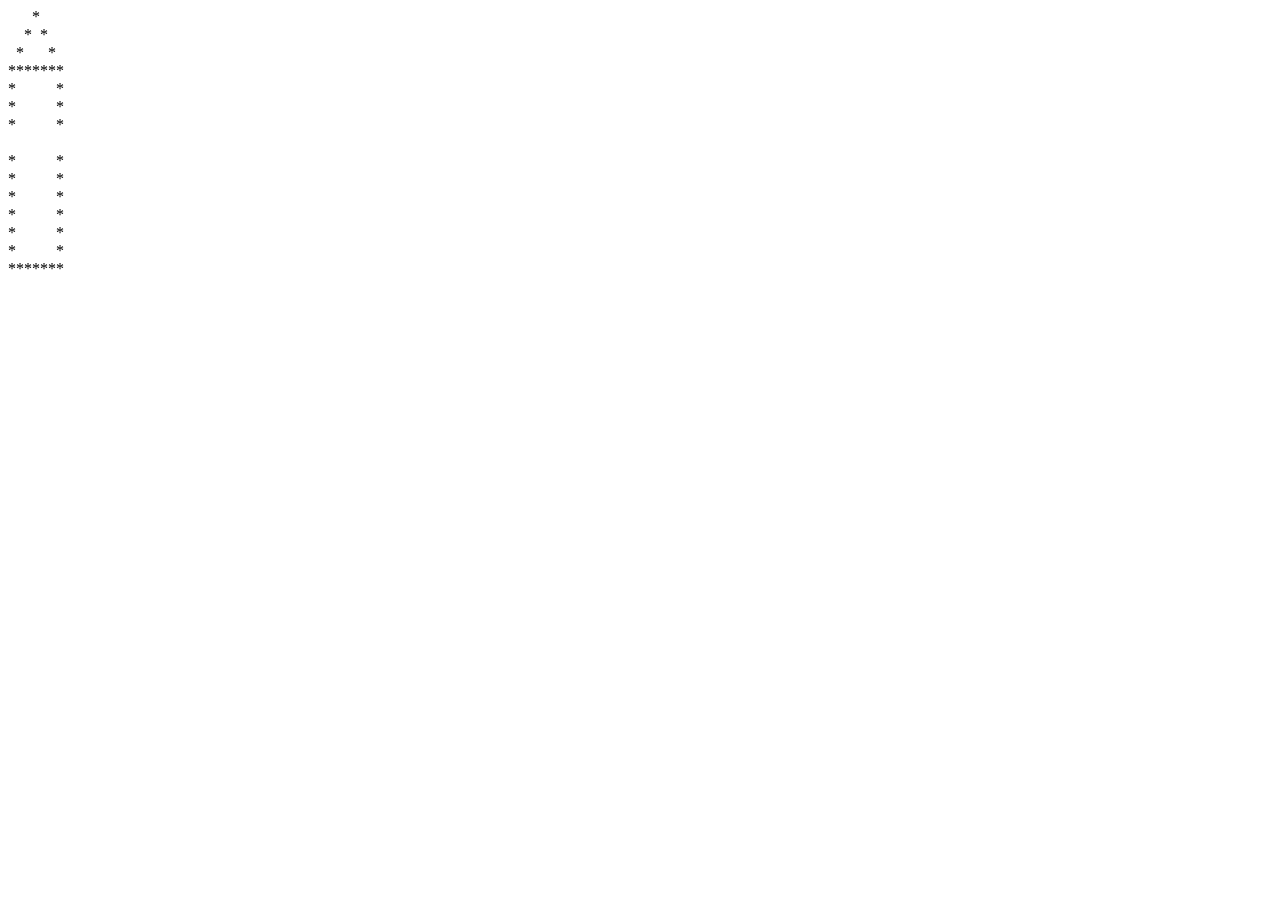
<file: alphabet.html>
<!DOCTYPE html>
<html lang="en">
<head>
    <meta charset="UTF-8">
    <meta name="viewport" content="width=device-width, initial-scale=1.0">
    <title>Document</title>
</head>
<body>
    <script>
        for(let j=1;j<=7;j++){
            for(let i=1;i<=7;i++){
                if(j==4||j+i==5||i==1&&j>=4||i==7&&j>=4||i-j==3){
                    document.write("*")
                }
                else{
                    document.write( "&nbsp;&nbsp")
                }
                
            }
            document.write("<br>")
        }
        document.write("<br>")

        for(let j=1;j<=7;j++){
            for(let i=1;i<=7;i++){
                if(i==1||j==7||i==7){
                    document.write("*")
                }
                else{
                    document.write( "&nbsp;&nbsp")
                }
                
            }
            document.write("<br>")
        }
    </script>
</body>
</html>
</file>
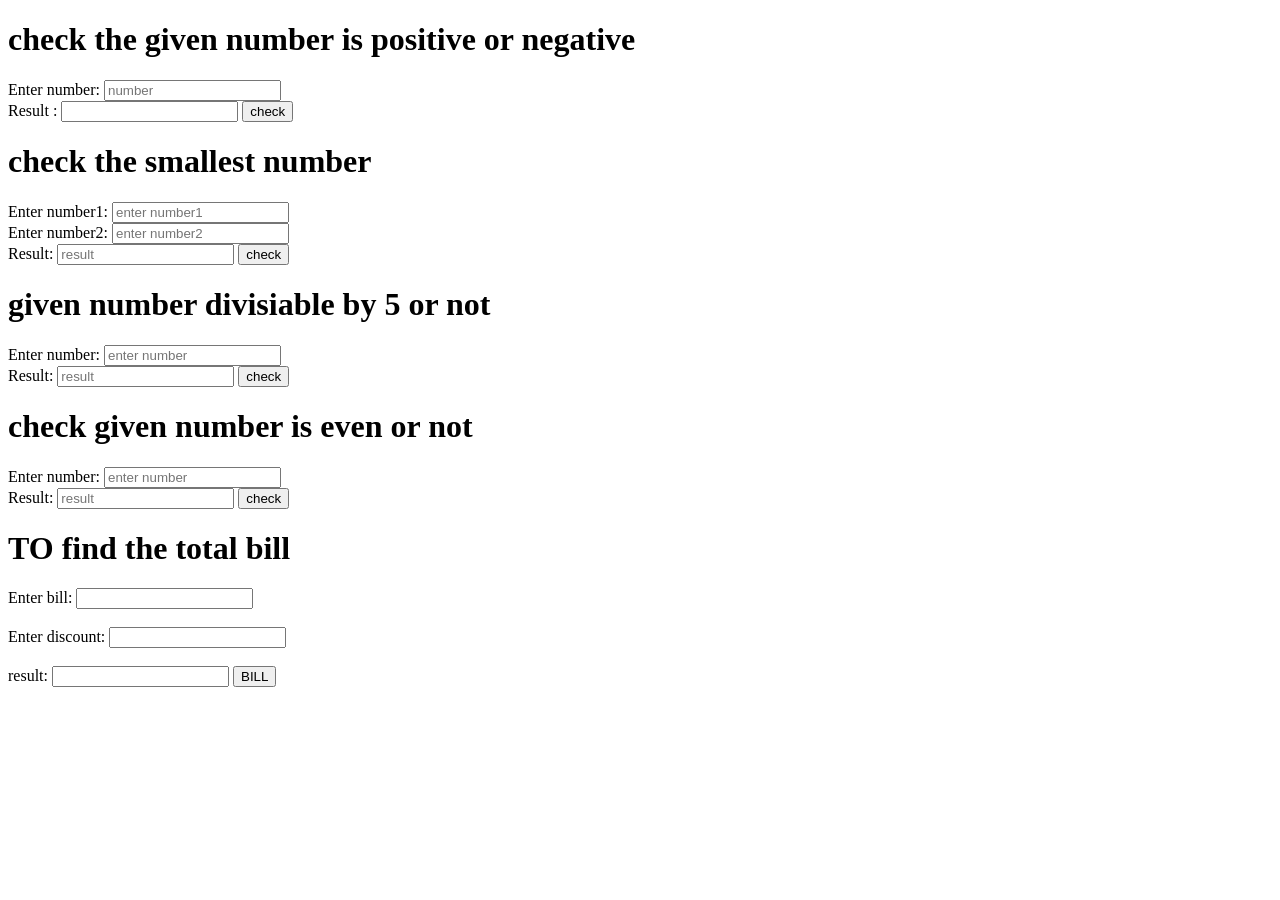
<file: condition.html>
<!DOCTYPE html>
<html lang="en">
<head>
    <meta charset="UTF-8">
    <meta name="viewport" content="width=device-width, initial-scale=1.0">
    <title>Document</title>
</head>
<body>
    <h1>check the given number is positive or negative</h1>
    <label for="">Enter number:</label>
    <input type="text" placeholder="number" id="num1"><br>
    <label for="">Result :</label>
    <input type ="text"  id="res" />
    <button onclick="number()">check</button>
    <script type="text/javascript" src="conditions.js"></script>

    <h1>check the smallest number</h1>
    <label for="">Enter number1:</label>
    <input type="text" placeholder="enter number1" id="n1"><br>
    <label for="">Enter number2:</label>
    <input type="text" placeholder="enter number2"  id="n2"><br>
    <label for="">Result:</label>
    <input type="text" placeholder="result" id="n3">
    <button onclick="small()">check</button>
    <script type="text/javascript" src="conditions.js"></script>

    <h1>given number divisiable by 5 or not</h1>
    <label for="">Enter number:</label>
    <input type="text" placeholder="enter number" id="nn1"><br>
    <label for="">Result:</label>
    <input type="text" placeholder="result" id="nn2">
    <button onclick="divisiable()">check</button>
    <script type="text/javascript" src="conditions.js"></script>

    <h1>check given number is even or not</h1>
    <label for="">Enter number:</label>
    <input type="text" placeholder="enter number" id="mm1"><br>
    <label for="">Result:</label>
    <input type="text" placeholder="result" id="mm2">
    <button onclick="even()">check</button>
    <script type="text/javascript" src="conditions.js"></script>


    <h1>TO find the total bill</h1>
    <label for="">Enter bill:</label>
    <input type="text" id="b1"><br><br>
    <label for="">Enter discount:</label>
    <input type="text" id="b2"><br><br>
    <label for="">result:</label>
    <input type="text" id="b3">
    <button onclick="bill()">BILL</button>
    <script type="text/javascript" src="conditions.js"></script>




    
</body>
</html>
</file>
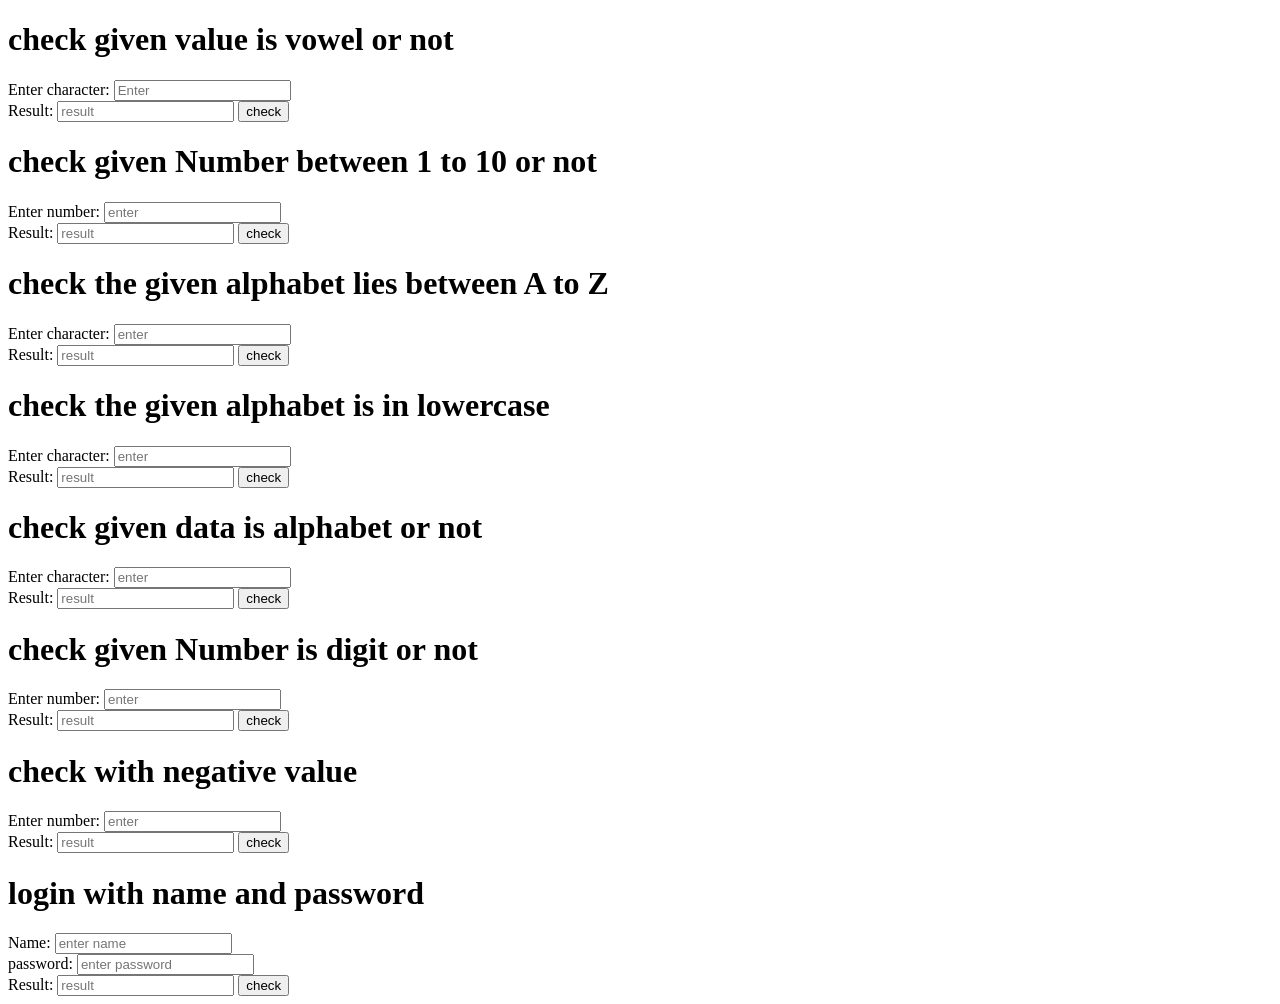
<file: if else.html>
<!DOCTYPE html>
<html lang="en">
<head>
    <meta charset="UTF-8">
    <meta name="viewport" content="width=device-width, initial-scale=1.0">
    <title>Document</title>
</head>
<body>
    <h1>check given value is vowel or not</h1>
    <label for="">Enter character:</label>
    <input type="text" placeholder="Enter" id="n1"><br>
    <label for="">Result:</label>
    <input type="text" placeholder="result" id="n2">
    <button onclick="vowel()">check</button>
    <script text="type/javascrit" src="if else.js"></script>

    <h1>check given Number  between 1 to 10 or not</h1>
    <label for="">Enter number:</label>
    <input type="text" placeholder="enter" id="m1"><br>
    <label for="">Result:</label>
    <input type="text" placeholder="result" id="m2">
    <button onclick="number()">check</button>
    <script text="type/javascrit" src="if else.js"></script>

    <h1>check the given alphabet lies between A to Z</h1>
    <label for="">Enter character:</label>
    <input type="text" placeholder="enter" id="nn1"><br>
    <label for="">Result:</label>
    <input type="text" placeholder="result" id="nn2">
    <button onclick="alphabet()">check</button>
    <script text="type/javascrit" src="if else.js"></script>

    <h1>check the given alphabet is in lowercase</h1>
    <label for="">Enter character:</label>
    <input type="text" placeholder="enter" id="ch1"><br>
    <label for="">Result:</label>
    <input type="text" placeholder="result" id="ch2">
    <button onclick="lowercase()">check</button>
    <script text="type/javascrit" src="if else.js"></script>

    <h1>check given data is alphabet or not</h1>
    <label for="">Enter character:</label>
    <input type="text" placeholder="enter" id="a1"><br>
    <label for="">Result:</label>
    <input type="text" placeholder="result" id="a2">
    <button onclick="alphabets()">check</button>
    <script text="type/javascrit" src="if else.js"></script>

    <h1>check given Number is  digit or not</h1>
    <label for="">Enter number:</label>
    <input type="text" placeholder="enter" id="aa1"><br>
    <label for="">Result:</label>
    <input type="text" placeholder="result" id="aa2">
    <button onclick="digit()">check</button>
    <script text="type/javascrit" src="if else.js"></script>

    <h1>check with negative value</h1>
    <label for="">Enter number:</label>
    <input type="text" placeholder="enter" id="bb1"><br>
    <label for="">Result:</label>
    <input type="text" placeholder="result" id="bb2">
    <button onclick="negative()">check</button>
    <script text="type/javascrit" src="if else.js"></script>

    <h1>login with name and password</h1>
    <label for="">Name:</label>
    <input type="text" placeholder="enter name" id="s1"><br>
    <label for="">password:</label>
    <input type="text" placeholder="enter password" id="s2"><br>
    <label for="">Result:</label>
    <input type="text" placeholder="result" id="s3">
    <button onclick="login()">check</button>
    <script text="type/javascrit" src="if else.js"></script>

    







</body>
</html>
</file>
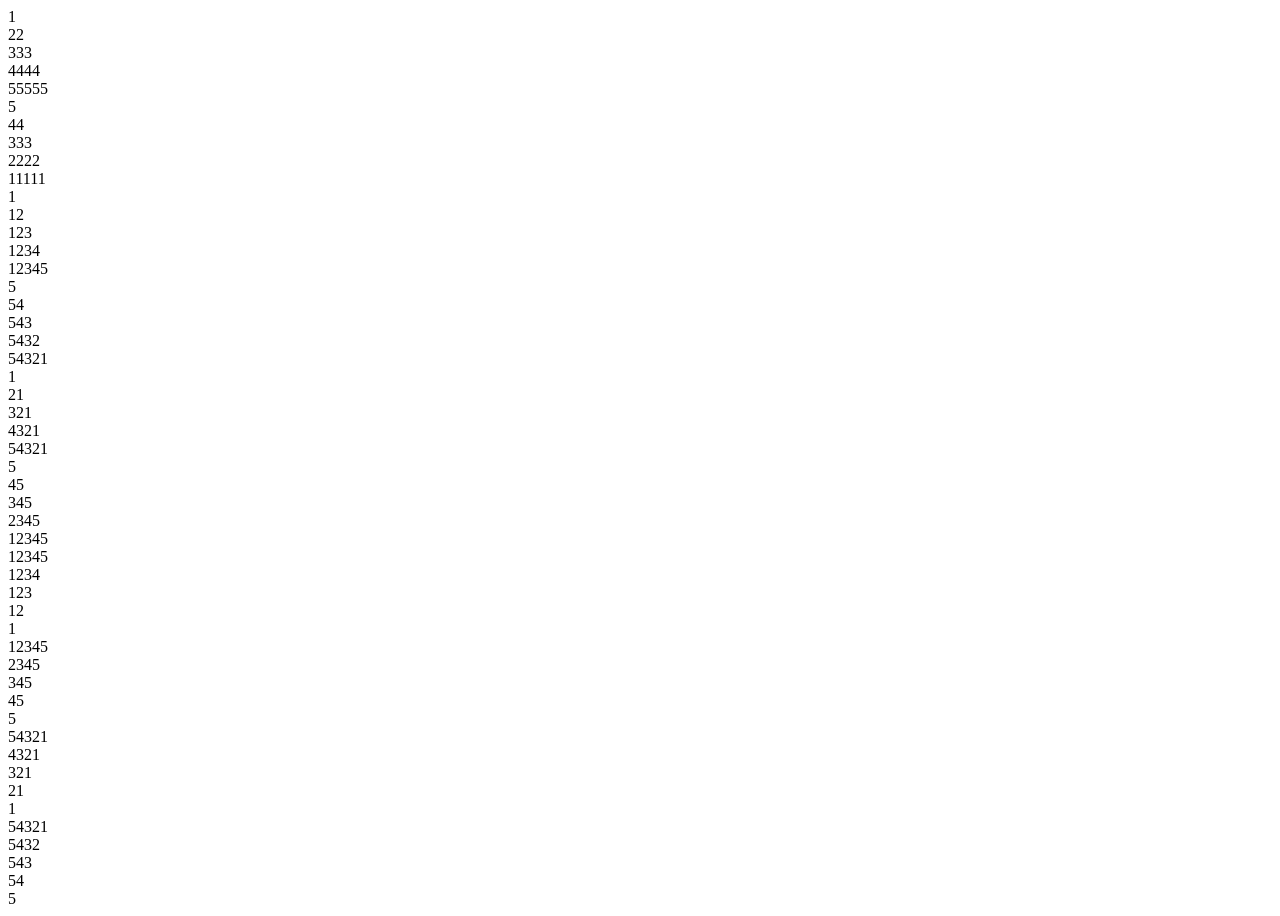
<file: patterns.html>
<!DOCTYPE html>
<html lang="en">
<head>
    <meta charset="UTF-8">
    <meta name="viewport" content="width=device-width, initial-scale=1.0">
    <title>Document</title>
</head>
<body>
    <script>
//1
//22
//333
//4444
//55555
        for(let j=1;j <= 5; j++){
            for(let i=1; i <= j; i++){
                document.write(j)
            }
            document.write("<br/>")
        }
//5
//44
//333
//2222
//11111

   for(let j=5; j >= 1; j--){
    for(let i=5; i >= j; i--){
        document.write(j)
    }
    document.write("<br/>")
   }

//1
//12
//123
//1234
//12345
    for(let j=1;j<=5;j++){
        for(let i=1;i<=j;i++){
            document.write(i)
        }
        document.write("<br/>")
    }
//5
//54
//543
//5432
//54321
    for(let j=5; j>=1; j--){
        for(let i=5; i>=j;i--){
            document.write(i)
        }
        document.write("<br/>")
    }
//1
//21
//321
//4321
//54321
    for(let j=1; j<=5;j++){
        for(i=j;i>=1;i--){
            document.write(i)
        }
        document.write("<br/>")
    }
//5
//45
//345
//4321
//54321
    for(let j=5;j>=1;j--){
        for(let i=j;i<=5;i++){
            document.write(i)
        }
        document.write("<br/>")
    }
//12345
//1234
//123
//12
//1
    for(let j=5;j>=1;j--){
        for(let i=1;i<=j;i++){
            document.write(i)
        }
        document.write("<br/>")
    }
//12345
//2345
//345
//45
//5
    for(let j=1 ;j<=5;j++){
        for(let i=j;i<=5;i++){
            document.write(i)
        }
        document.write("<br/>")
    }
//54321
//4321
//321
//21
//1
    for(let j=5; j>=1;j--){
        for(i=j;i>=1;i--){
            document.write(i)
        }
        document.write("<br/>")
    }
//54321
//5432
//543
//54
//5
    for(let j=1;j<=5;j++){
        for(let i=5;i>=j;i--){
            document.write(i)
        }
        document.write("<br/>")
    }


    </script>
</body>
</html>
</file>
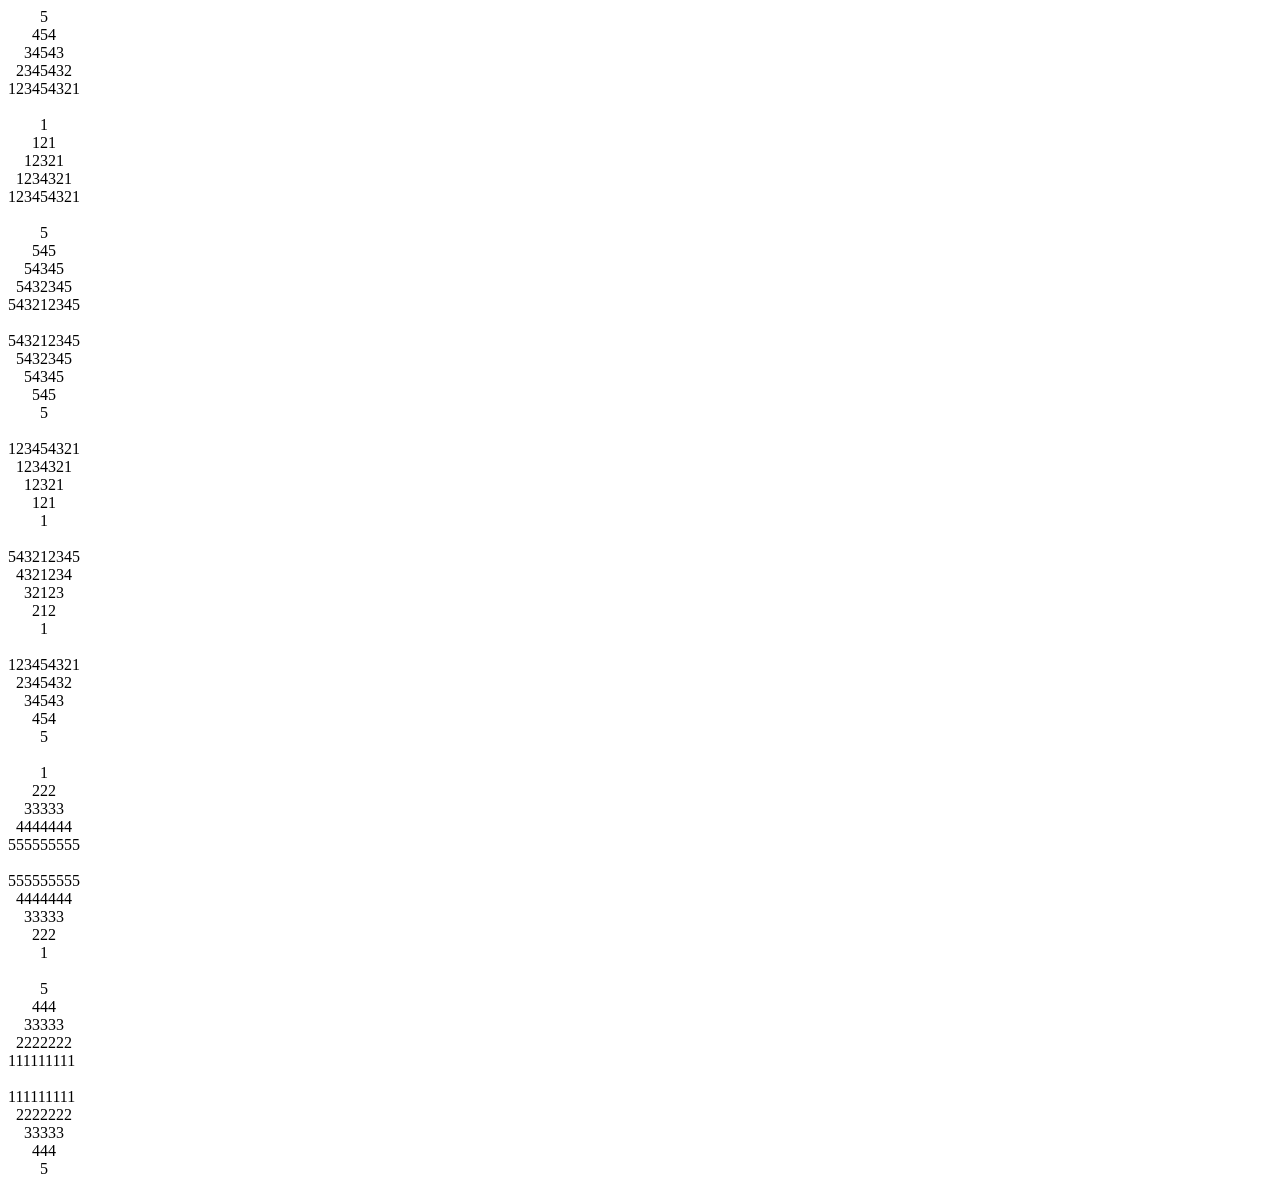
<file: pyramid.html>
<!DOCTYPE html>
<html lang="en">
<head>
    <meta charset="UTF-8">
    <meta name="viewport" content="width=device-width, initial-scale=1.0">
    <title>Document</title>
</head>
<body>
    <script>
    //      5
    //     454
    //    34543
    //   2345432
    //  123454321
    for(let j=5;j>=1;j--){
        for(let s=1;s<j;s++){
            document.write("&nbsp;&nbsp")
        }
        for(let i=j;i<=5;i++){
            document.write(i)
        }
        for(let k=4;k>=j;k--){
            document.write(k)
        }
        document.write("<br>")
    }
    document.write("<br>")

    //      1
    //     121
    //    12321
    //   1234321
    //  123454321
    for(j=1;j<=5;j++){
        for(let s=5;s>j;s--){
            document.write("&nbsp;&nbsp")
        }
        for(let i=1;i<=j;i++){
            document.write(i)
        }
        for(let k=j-1;k>=1;k--){
            document.write(k)
        }
        document.write("<br>")
    }
    document.write("<br>")
    //     5
    //    545
    //   54345
    //  5432345
    // 543212345

        for(let j=5;j>=1;j--){
            for(let s=1;s<j;s++){
                document.write("&nbsp;&nbsp")
            }
            for(let i=5;i>=j;i--){
                document.write(i)
            }
            for(let k=j+1;k<=5;k++){
                document.write(k)
            }
            document.write("<br>")
        }
        document.write("<br>")
    
        //543212345
        // 5432345
        //  54345
        //   545
        //    5
        for(let j=1;j<=5;j++){
            for(let s=1;s<j;s++){
                document.write("&nbsp;&nbsp")
            }
            for(let i=5;i>=j;i--){
                document.write(i)
            }
            for(let k=j+1;k<=5;k++){
                document.write(k)
            }
            document.write("<br>")
        }
        document.write("<br>")

        //123454321
        // 1234321
        //  12321
        //   121
        //    1
        for(let j=5;j>=1;j--){
            for(let s=5;s>j;s--){
                document.write("&nbsp;&nbsp")
            }
            for(let i=1;i<=j;i++){
                document.write(i)
            }
            for(let k=j-1;k>=1;k--){
                document.write(k)
            }
            document.write("<br>")
        }
        document.write("<br>")
    //543212345
    // 4321234
    //  32123
    //   212
    //    1
         for(let j=5;j>=1;j--){
            for(let s=5;s>j;s--){
                document.write("&nbsp;&nbsp")
            }
            for(let i=j;i>=1;i--){
                document.write(i)
            }
            for(let k=2;k<=j;k++){
                document.write(k)
            }
            document.write("<br>")
        }
        document.write("<br>")

    //123454321
    // 2345432
    //  34543
    //   454
    //    5
        for(let j=1;j<=5;j++){
            for(let s=1;s<j;s++){
                document.write("&nbsp;&nbsp")
            }
            for(let i=j;i<=5;i++){
                document.write(i)
            }
            for(let k=4;k>=j;k--){
                document.write(k)
            }
            document.write("<br>")
        }
        document.write("<br>")
    
    //    1
    //   222
    //  33333
    // 4444444
    //555555555
    for(let j=1;j<=5;j++){
        for(let s=5;s>j;s--){
            document.write("&nbsp;&nbsp")
        }
        for(let i=1;i<=j;i++){
            document.write(j)
        }
        for(let k=1;k<=j-1;k++){
            document.write(j)
        }
        document.write("<br>")
    }
    document.write("<br>")
    // 555555555
    //  4444444
    //   33333
    //    222
    //     1
        for(let j=5;j>=1;j--){
        for(let s=4;s>=j;s--){
            document.write("&nbsp;&nbsp")
        }
        for(let i=1;i<=j;i++){
            document.write(j)
        }
        for(let k=1;k<=j-1;k++){
            document.write(j)
        }
        document.write("<br>")
    }
    document.write("<br>")
    //     5
    //    444
    //   33333
    //  2222222
    // 111111111
        for(let j=5;j>=1;j--){
            for(let  s=1;s<j;s++){
                document.write("&nbsp;&nbsp;")
            }
            for(let i=5;i>=j;i--){
                document.write(j)
            }
            for(let k=4;k>=j;k--){
                document.write(j)
            }
            document.write("<br>")
        }
         document.write("<br>")
    // 111111111
    //  2222222
    //   33333
    //    444
    //     5

    for(let j=1;j<=5;j++){
            for(let s=1;s<j;s++){
                document.write("&nbsp;&nbsp;")
            }
            for(let i=5;i>=j;i--){
                document.write(j)
            }
            for(let k=4;k>=j;k--){
                document.write(j)
            }
            document.write("<br>")
        }



        

    </script>
</body>
</html>
</file>
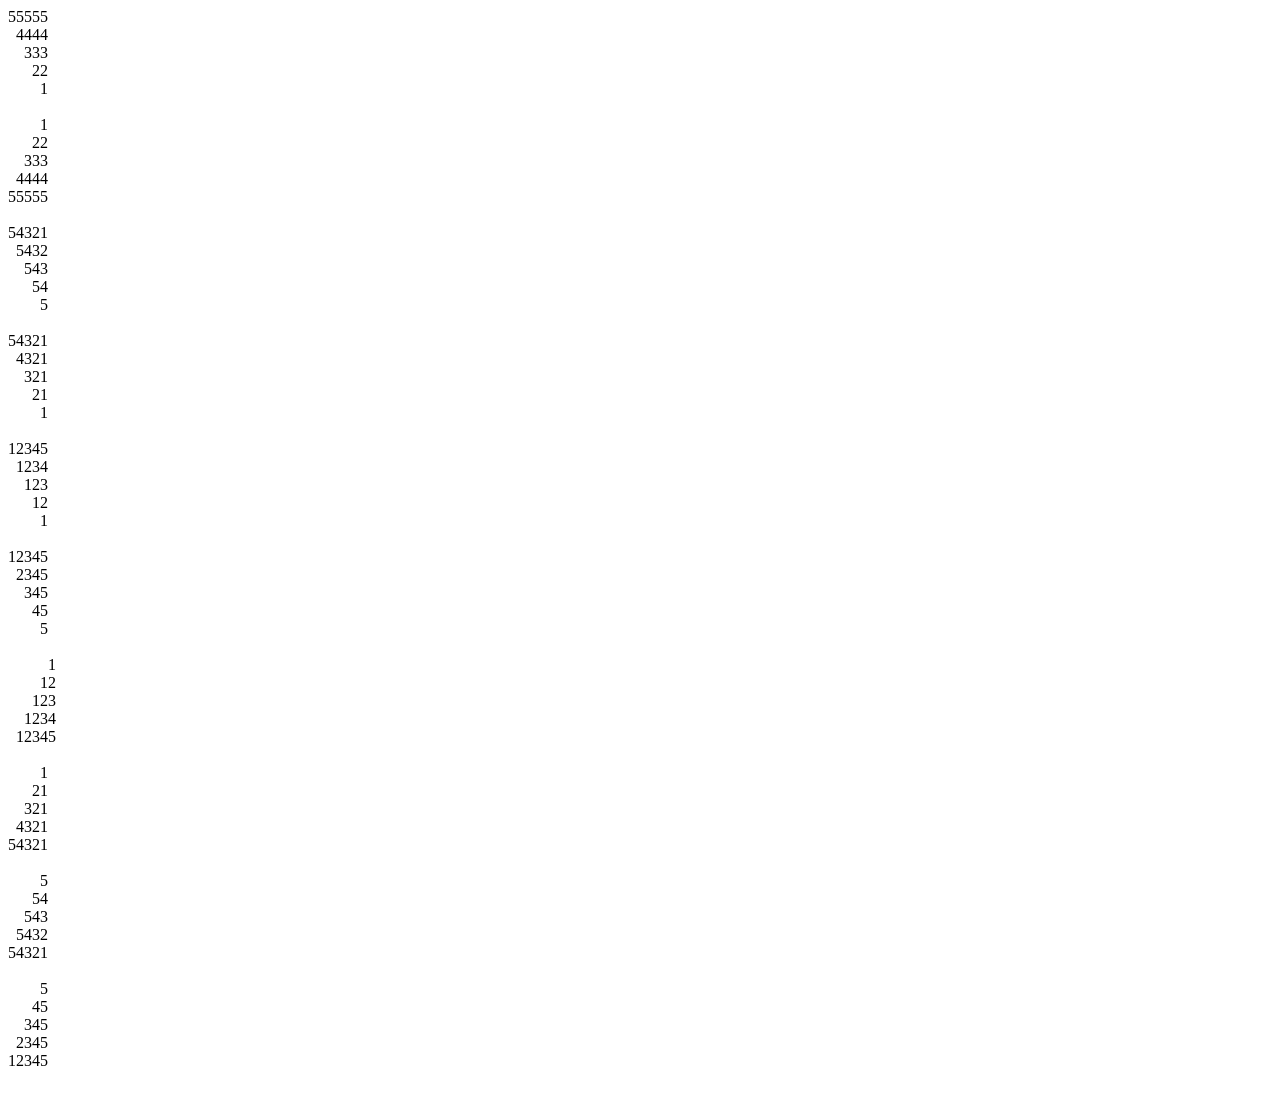
<file: rightpatterns.html>
<!DOCTYPE html>
<html lang="en">
<head>
    <meta charset="UTF-8">
    <meta name="viewport" content="width=device-width, initial-scale=1.0">
    <title>Document</title>
</head>
<body>
    <script>
//55555
// 4444
//  333
//   22
//    1
       
        for(let j=5;j>=1;j--){
            for(let s=5;s>j;s--){
                document.write("&nbsp;&nbsp;")
            }
            for(let i=1;i<=j;i++){
                document.write(j)
            }
            document.write("<br>")
        }
        document.write("<br>") 

//    1
//   22
//  333
// 4444
//55555
    for(let j=1;j<=5;j++){
        for(let s=5;s>j;s--){
            document.write("&nbsp;&nbsp")
        }
        for(let i=1;i<=j;i++){
            document.write(j)
        }
        document.write("<br/>")
    } 
    document.write("<br>")
//54321
// 5432
//  543
//   54
//    5
    for(let j=1;j<=5;j++){
        for(let s=1;s<j;s++){
            document.write("&nbsp;&nbsp")
        }
        for(let i=5;i>=j;i--){
            document.write(i)
        }
        document.write("<br>")
    }
    document.write("<br>")
//54321
// 4321
//  321
//   21
//    1
    for(let j=5;j>=1;j--){
        for(let s=5;s>j;s--){
            document.write("&nbsp;&nbsp")
        }
        for(let i=j;i>=1;i--){
            document.write(i)
        }
        document.write("<br>")
    }
    document.write("<br>")

//12345
// 1234
//  123
//   12
//    1
    for(let j=5;j>=1;j--){
        for(let s=5;s>j;s--){
            document.write("&nbsp;&nbsp")
        }
        for(let i=1;i<=j;i++){
            document.write(i)
        }
        document.write("<br>")
    }
    document.write("<br>")

//12345
// 2345
//  345
//   45
//    5
    for(let j=1;j<=5;j++){
        for(let s=1;s<j;s++){
            document.write("&nbsp;&nbsp")
        }
        for(let i=j;i<=5;i++){
            document.write(i)
        }
        document.write("<br>")
    }
    document.write("<br>")

//    1
//   12
//  123
// 1234
//12345
    for(let j=1;j<=5;j++){
        for(let s=j;s<=5;s++){
            document.write("&nbsp;&nbsp")
        }
        for(let i=1;i<=j;i++){
            document.write(i)
        }
        document.write("<br>")
    }
    document.write("<br>")

//    1
//   21
//  321
// 4321
//54321
    for(let j=1;j<=5;j++){
        for(let s=5;s>j;s--){
            document.write("&nbsp;&nbsp")
        }
        for(let i=j;i>=1;i--){
            document.write(i)
        }
        document.write("<br>")
    }
    document.write("<br>")

//     5
//    54
//   543
//  5432
// 54321
    for(let j=5;j>=1;j--){
        for(let s=1;s<j;s++){
            document.write("&nbsp;&nbsp")
        }
        for(let i=5;i>=j;i--){
            document.write(i)
        }
        document.write("<br>")
    }
    document.write("<br>")

//     5
//    45
//   345
//  2345
// 12345
    for(let j=5;j>=1;j--){
        for(let s=1;s<j;s++){
            document.write("&nbsp;&nbsp")
        }
        for(let i=j;i<=5;i++){
            document.write(i)
        }
        document.write("<br>")
    }
    document.write("<br>")

    
    
    </script>
</body>
</html>
</file>
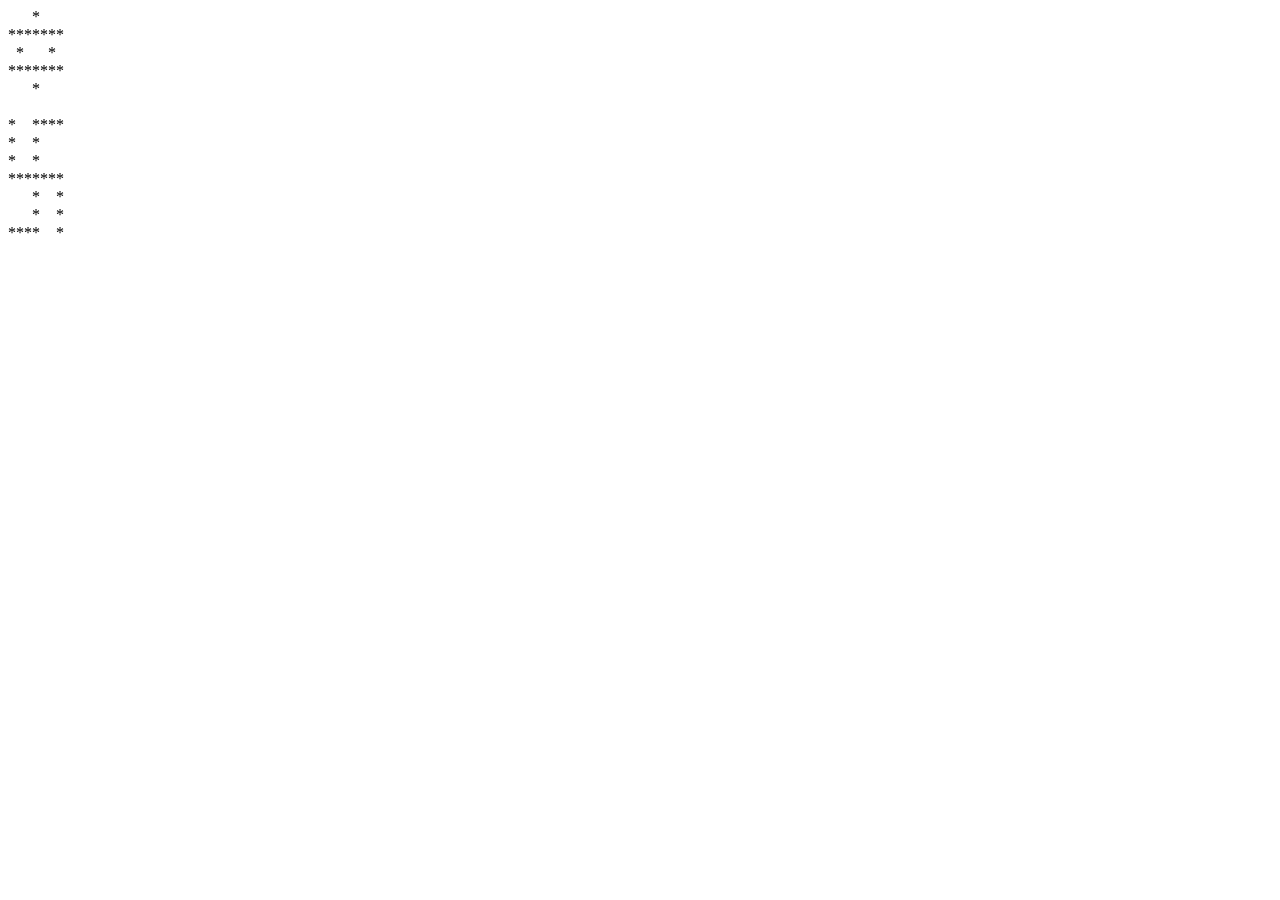
<file: singelpattern.html>
<!DOCTYPE html>
<html lang="en">
<head>
    <meta charset="UTF-8">
    <meta name="viewport" content="width=device-width, initial-scale=1.0">
    <title>Document</title>
</head>
<body>
    <script>
        
for(let j=1;j<=5;j++){
    for(i=1;i<=7;i++){
        if(j==2||j==4||j==1&&i==4||j==3&&i==2||j==3&&i==6||j==5&&i==4)
{
            document.write("*")
        }
        else{
            document.write("&nbsp;&nbsp")
        }
    }
    document.write("<br>")
}
document.write("<br>")

//swastik
        for(let j=1;j<=7;j++){
            for(let i=1;i<=7;i++){
                if(j==4||i==4||i==1&&j<=4||i==7&&j>=4||j==7&&i<=4||j==1&&i>=4){
                    document.write("*")
                }
                else{
                    document.write( "&nbsp;&nbsp")
                }
                
            }
            document.write("<br>")
        }

    </script>
</body>
</html>
</file>
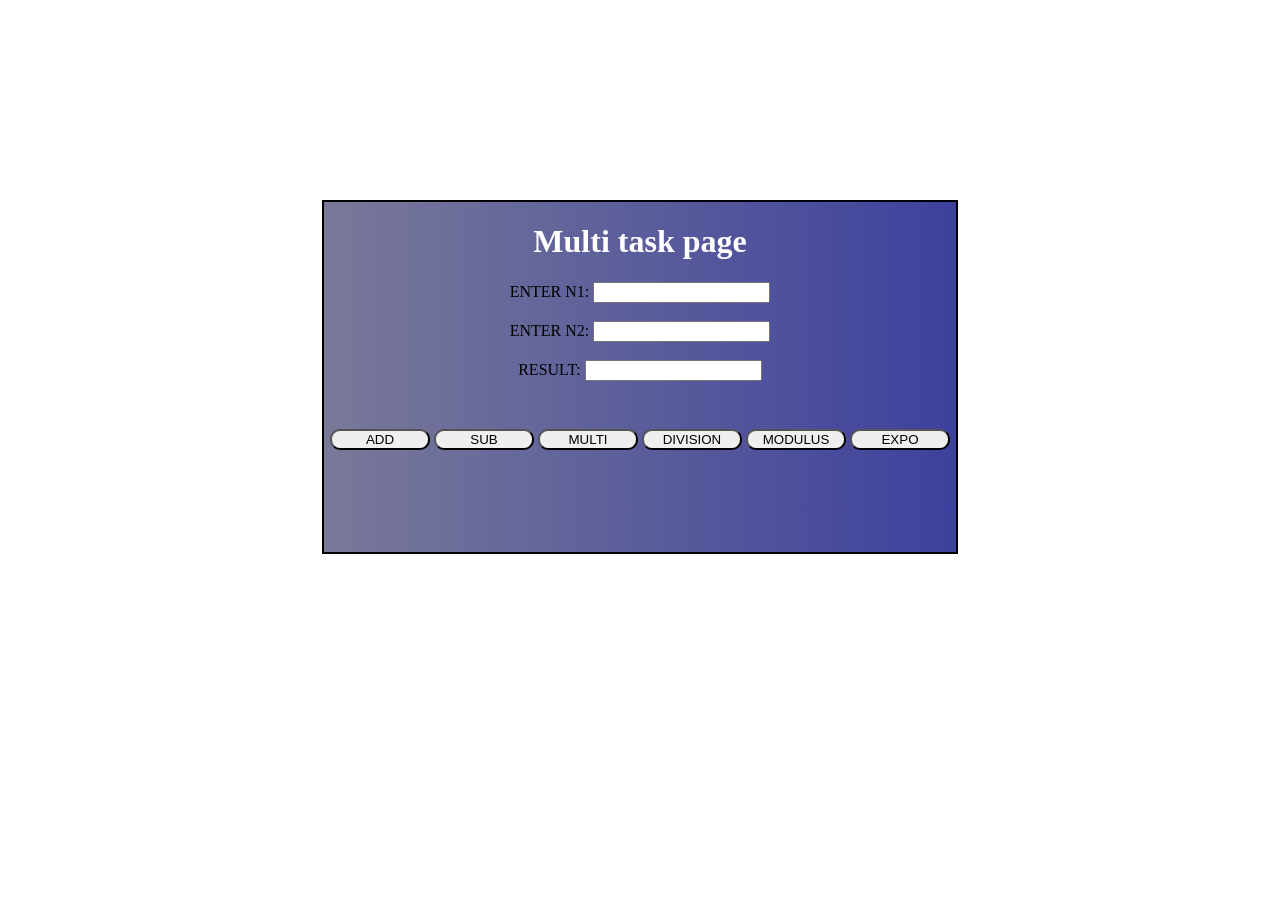
<file: task1.html>
<!DOCTYPE html>
<html lang="en">
<head>
    <meta charset="UTF-8">
    <meta name="viewport" content="width=device-width, initial-scale=1.0">
    <title>Document</title>
    <script>
       function  addition(){
         var num1=parseInt(document.getElementById("t1").value);
        var num2=parseInt(document.getElementById("t2").value);
        var sum=num1+num2
        var sum=document.getElementById("t3").value=sum;
       }
       function  subtraction(){
         var num1=parseInt(document.getElementById("t1").value);
        var num2=parseInt(document.getElementById("t2").value);
        var sum=num1-num2
        var sum=document.getElementById("t3").value=sum;
       }
        function  multiplication(){
         var num1=parseInt(document.getElementById("t1").value);
        var num2=parseInt(document.getElementById("t2").value);
        var sum=num1*num2
        var sum=document.getElementById("t3").value=sum;
       }
        function  division(){
         var num1=parseInt(document.getElementById("t1").value);
        var num2=parseInt(document.getElementById("t2").value);
        var sum=num1/num2
        var sum=document.getElementById("t3").value=sum;
       }
        function  modulus(){
         var num1=parseInt(document.getElementById("t1").value);
        var num2=parseInt(document.getElementById("t2").value);
        var sum=num1%num2
        var sum=document.getElementById("t3").value=sum;
       }
       function  expo(){
         var num1=parseInt(document.getElementById("t1").value);
        var num2=parseInt(document.getElementById("t2").value);
        var sum=num1**num2
        var sum=document.getElementById("t3").value=sum;
       }
    </script>
    <style>
        .parent{
            display: flex;
            align-items: center;
            justify-content: center;
            margin-top: 200px;
        }
        .container{
            width: 50%;
            background-image:linear-gradient(90deg,rgb(121, 121, 153),rgb(61, 65, 157)) ;
            border: 2px solid black;
            text-align: center;
            height: 350px;
        }
        button{
            margin-top: 30px ;
            width: 100px;
            border-radius: 10px;
            text-align: center;

        }
        button:hover{
            background:rgb(213, 108, 126);
        }
        h1{
            color:white;
        }
    </style>
</head>
<body>
    <div class="parent"> 
    <div class="container">
        <h1 id="head">Multi task page</h1>
        <label for="">ENTER N1:</label>
    <input type="text" id="t1">
    <br><br>
    <label for="">ENTER N2:</label>
    <input type="text" id="t2">
    <br><br>
    <label for="">RESULT:</label>
    <input type="text" id="t3">
    <br>
    <br>
    <button onclick="addition()">ADD</button>
    <button onclick="subtraction()">SUB</button>
    <button onclick="multiplication()">MULTI</button>
    <button onclick="division()">DIVISION</button>
    <button onclick="modulus()">MODULUS</button>
    <button onclick="expo()">EXPO</button>
    </div>
    </div>
</body>
</html>
</file>
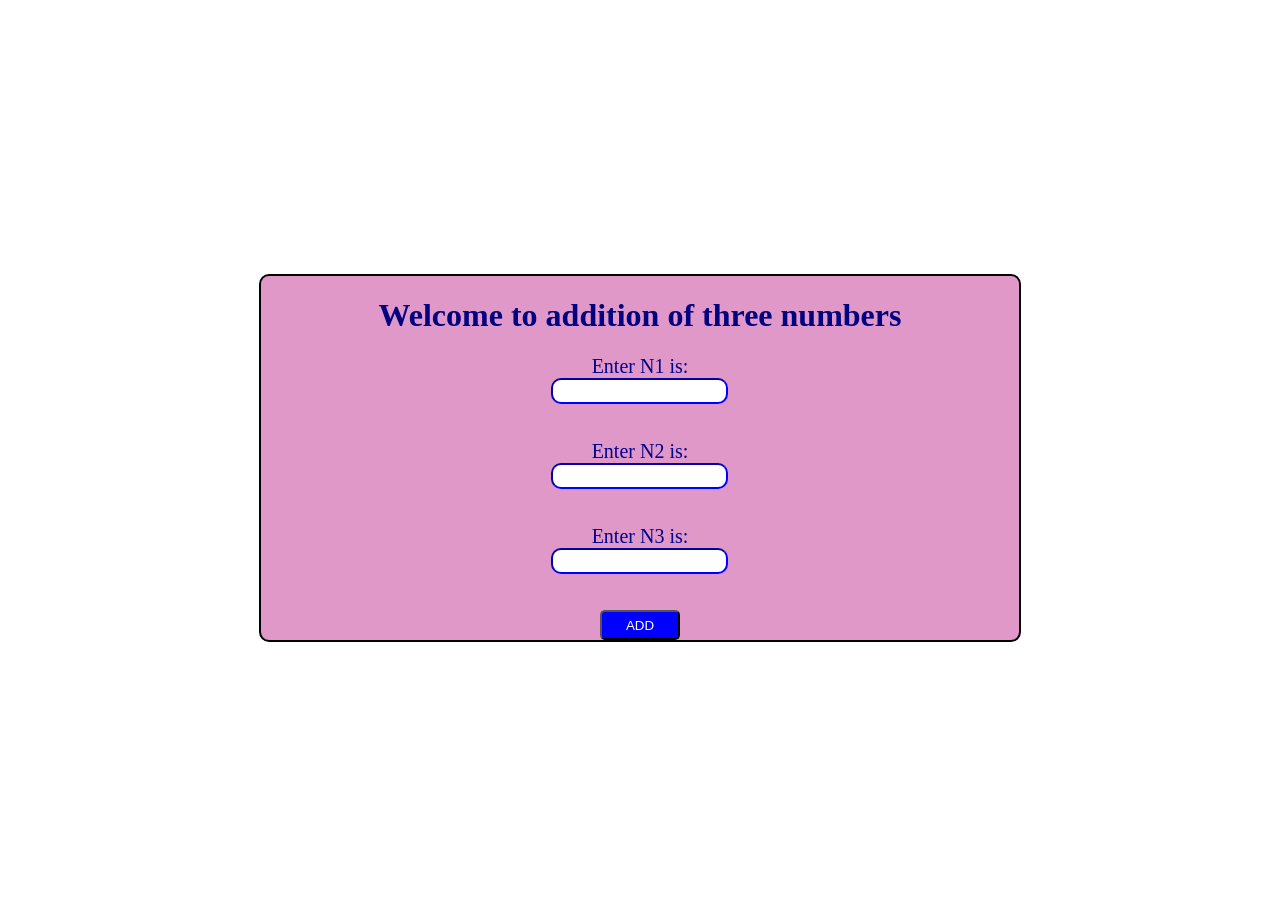
<file: task2.html>
<!DOCTYPE html>
<html lang="en">
<head>
    <meta charset="UTF-8">
    <meta name="viewport" content="width=device-width, initial-scale=1.0">
    <title>Document</title>
     <link rel="stylesheet" href="extension.css">
</head>
<body>
   <div class="container">
     <h1>Welcome to addition of three numbers</h1>
    <label>
        Enter N1 is:
    </label>
    <input type="text" id="t1">
    <br>
    <br>
    <label for="">Enter N2 is:</label>
    <input type="text" id="t2">
    <br>
    <br>
    <label for="">Enter N3 is:</label>
    <input type="text" id="t3">
    <br>
    <br>
    <button onclick="add()">ADD</button>
    <script type="text/javascript" src="addition.js"></script>
   </div>
</body>
</html>
</file>
<file: extension.css>
/* external file  */
input{
    height: 20px;
    border-radius: 10px;
    border-color: blue;
    font-size: 18;
}
button{
    background-color: blue;
    color: white;
    height: 30px;
    width: 80px;
    text-align: center;
    border-radius: 5px;
}
button:hover{
    background-color: rgb(138, 199, 46);
}
h1{
    color: navy;
}
.container{
    background-color: rgb(224, 152, 201);
    border: 2px black solid;
    width: 60%;
    display: flex;
    align-items: center;
    justify-content: center;
    flex-direction: column;
    border-radius: 10px;
}
body{
    display: flex;
    align-items: center;
    justify-content: center;
    height: 100vh;
}
label{
    color: darkblue;
    font-size: 20px;
}
</file>
